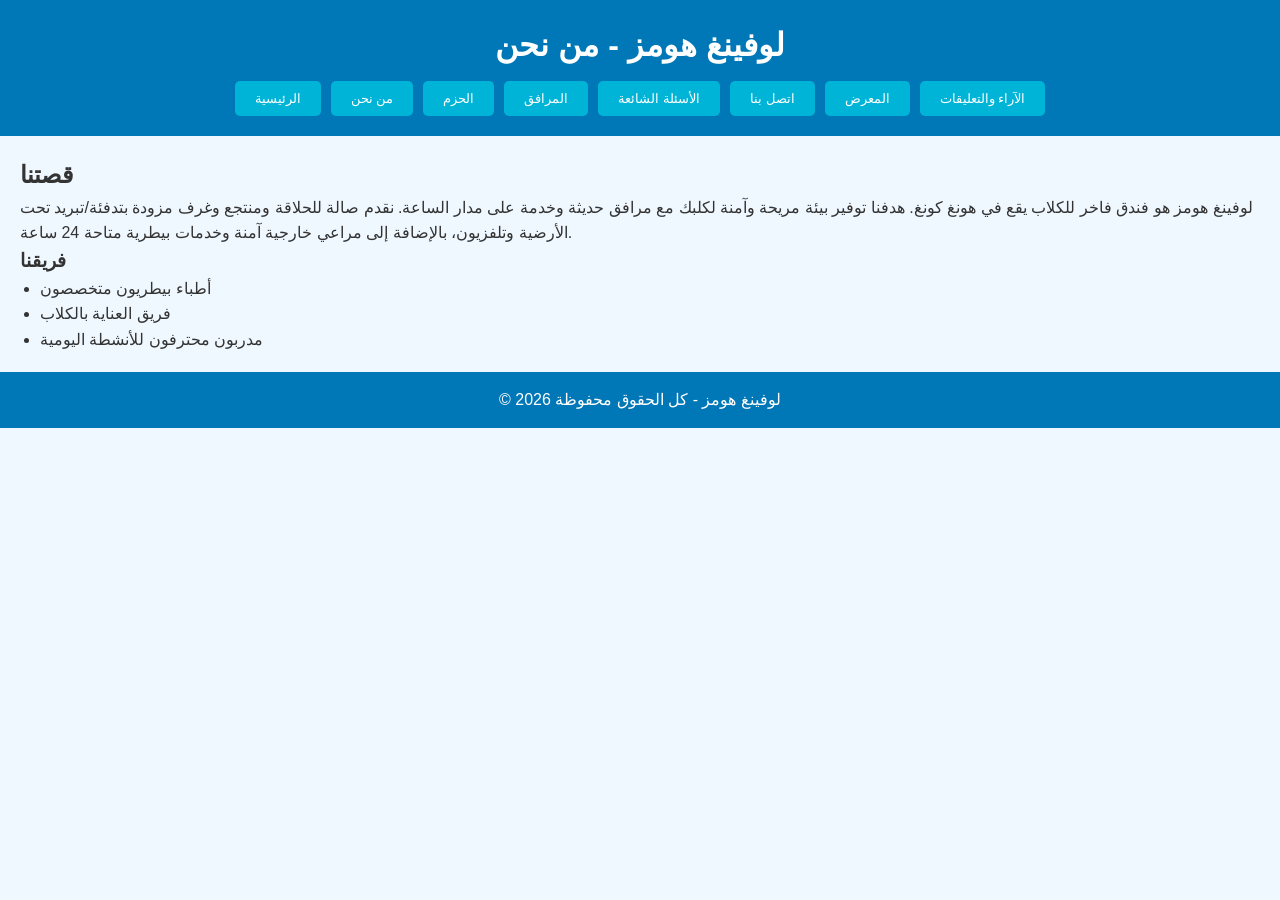
<file: about.html>
<!DOCTYPE html>
<html lang="ar">
<head>
    <meta charset="UTF-8">
    <meta name="viewport" content="width=device-width, initial-scale=1.0">
    <title>من نحن - لوفينغ هومز</title>
    <link rel="stylesheet" href="style.css">
</head>
<body>
<header>
    <h1>لوفينغ هومز - من نحن</h1>
    <nav>
        <button onclick="location.href='index.html'">الرئيسية</button>
        <button onclick="location.href='about.html'">من نحن</button>
        <button onclick="location.href='packages.html'">الحزم</button>
        <button onclick="location.href='facilities.html'">المرافق</button>
        <button onclick="location.href='faq.html'">الأسئلة الشائعة</button>
        <button onclick="location.href='contact.html'">اتصل بنا</button>
        <button onclick="location.href='gallery.html'">المعرض</button>
        <button onclick="location.href='reviews.html'">الآراء والتعليقات</button>
    </nav>
</header>

<main>
    <h2>قصتنا</h2>
    <p>لوفينغ هومز هو فندق فاخر للكلاب يقع في هونغ كونغ. هدفنا توفير بيئة مريحة وآمنة لكلبك مع مرافق حديثة وخدمة على مدار الساعة. نقدم صالة للحلاقة ومنتجع وغرف مزودة بتدفئة/تبريد تحت الأرضية وتلفزيون، بالإضافة إلى مراعي خارجية آمنة وخدمات بيطرية متاحة 24 ساعة.</p>
    
    <h3>فريقنا</h3>
    <ul>
        <li>أطباء بيطريون متخصصون</li>
        <li>فريق العناية بالكلاب</li>
        <li>مدربون محترفون للأنشطة اليومية</li>
    </ul>
</main>

<footer>
    <p>© 2026 لوفينغ هومز - كل الحقوق محفوظة</p>
</footer>
</body>
</html>
</file>
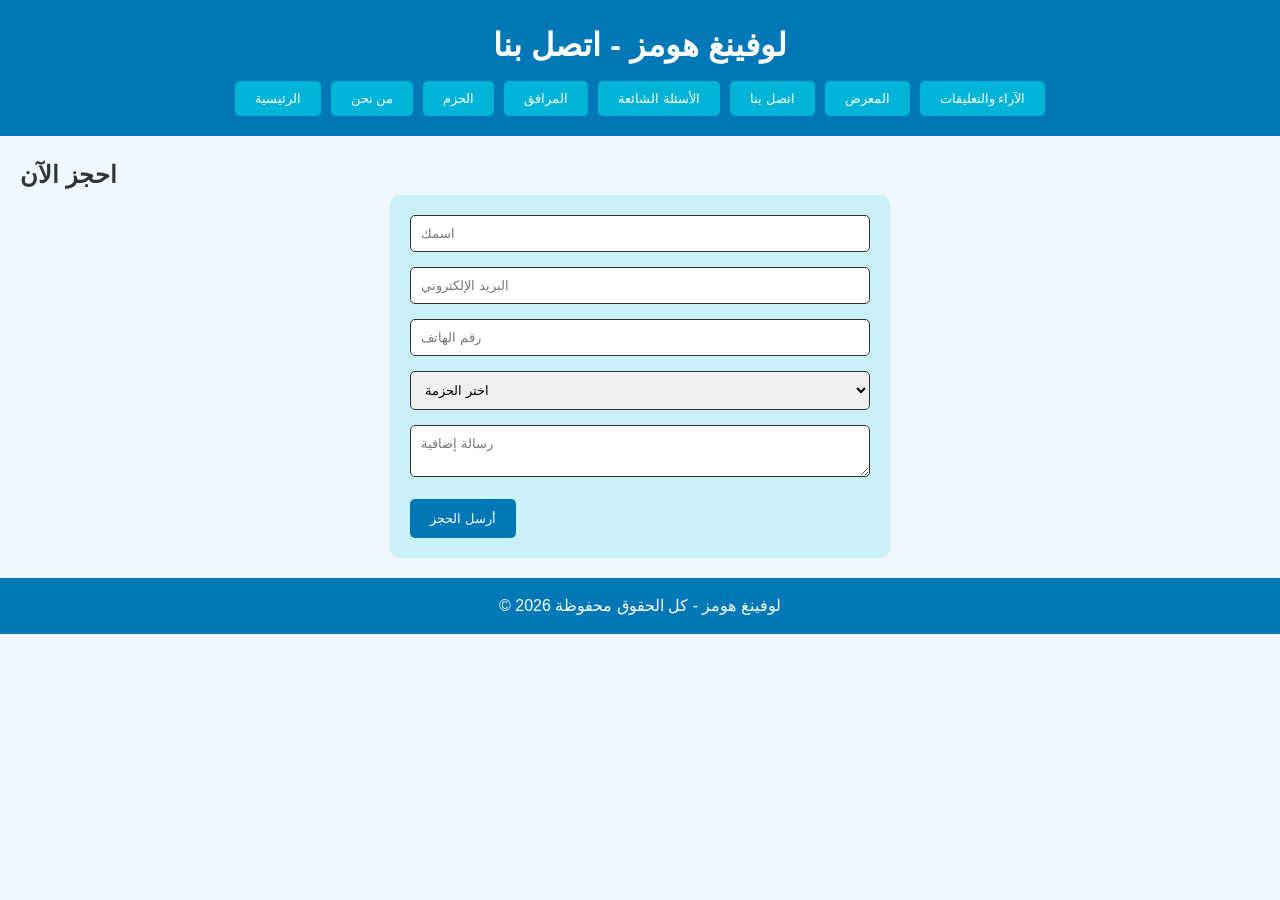
<file: contact.html>
<!DOCTYPE html>
<html lang="ar">
<head>
    <meta charset="UTF-8">
    <meta name="viewport" content="width=device-width, initial-scale=1.0">
    <title>اتصل بنا - لوفينغ هومز</title>
    <link rel="stylesheet" href="style.css">
    <script src="script.js" defer></script>
</head>
<body>
    <header>
        <h1>لوفينغ هومز - اتصل بنا</h1>
        <nav>
            <button onclick="location.href='index.html'">الرئيسية</button>
            <button onclick="location.href='about.html'">من نحن</button>
            <button onclick="location.href='packages.html'">الحزم</button>
            <button onclick="location.href='facilities.html'">المرافق</button>
            <button onclick="location.href='faq.html'">الأسئلة الشائعة</button>
            <button onclick="location.href='contact.html'">اتصل بنا</button>
            <button onclick="location.href='gallery.html'">المعرض</button>
            <button onclick="location.href='reviews.html'">الآراء والتعليقات</button>
        </nav>
    </header>

    <main>
        <h2>احجز الآن</h2>
        <form id="bookingForm">
            <input type="text" id="name" placeholder="اسمك" required>
            <input type="email" id="email" placeholder="البريد الإلكتروني" required>
            <input type="tel" id="phone" placeholder="رقم الهاتف" required>
            <select id="package" required>
                <option value="">اختر الحزمة</option>
                <option value="premium">المميزة</option>
                <option value="classic">الكلاسيكية</option>
                <option value="daily">اليوم</option>
            </select>
            <textarea id="message" placeholder="رسالة إضافية"></textarea>
            <button type="submit">أرسل الحجز</button>
        </form>
    </main>

    <footer>
        <p>© 2026 لوفينغ هومز - كل الحقوق محفوظة</p>
    </footer>
</body>
</html>
</file>
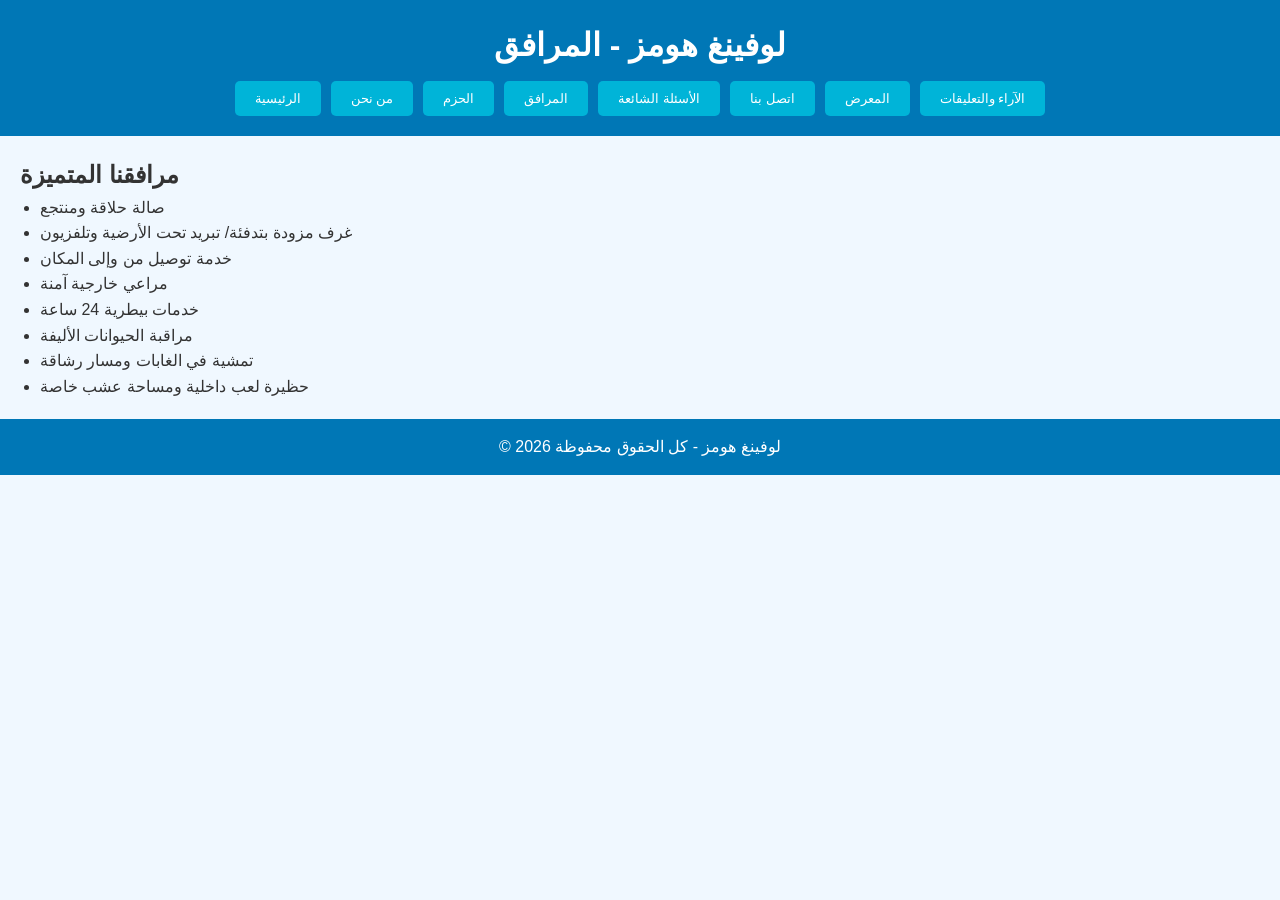
<file: facilities.html>
<!DOCTYPE html>
<html lang="ar">
<head>
    <meta charset="UTF-8">
    <meta name="viewport" content="width=device-width, initial-scale=1.0">
    <title>المرافق - لوفينغ هومز</title>
    <link rel="stylesheet" href="style.css">
</head>
<body>
<header>
    <h1>لوفينغ هومز - المرافق</h1>
    <nav>
        <button onclick="location.href='index.html'">الرئيسية</button>
        <button onclick="location.href='about.html'">من نحن</button>
        <button onclick="location.href='packages.html'">الحزم</button>
        <button onclick="location.href='facilities.html'">المرافق</button>
        <button onclick="location.href='faq.html'">الأسئلة الشائعة</button>
        <button onclick="location.href='contact.html'">اتصل بنا</button>
        <button onclick="location.href='gallery.html'">المعرض</button>
        <button onclick="location.href='reviews.html'">الآراء والتعليقات</button>
    </nav>
</header>

<main>
    <h2>مرافقنا المتميزة</h2>
    <ul>
        <li>صالة حلاقة ومنتجع</li>
        <li>غرف مزودة بتدفئة/ تبريد تحت الأرضية وتلفزيون</li>
        <li>خدمة توصيل من وإلى المكان</li>
        <li>مراعي خارجية آمنة</li>
        <li>خدمات بيطرية 24 ساعة</li>
        <li>مراقبة الحيوانات الأليفة</li>
        <li>تمشية في الغابات ومسار رشاقة</li>
        <li>حظيرة لعب داخلية ومساحة عشب خاصة</li>
    </ul>
</main>

<footer>
    <p>© 2026 لوفينغ هومز - كل الحقوق محفوظة</p>
</footer>
</body>
</html>
</file>
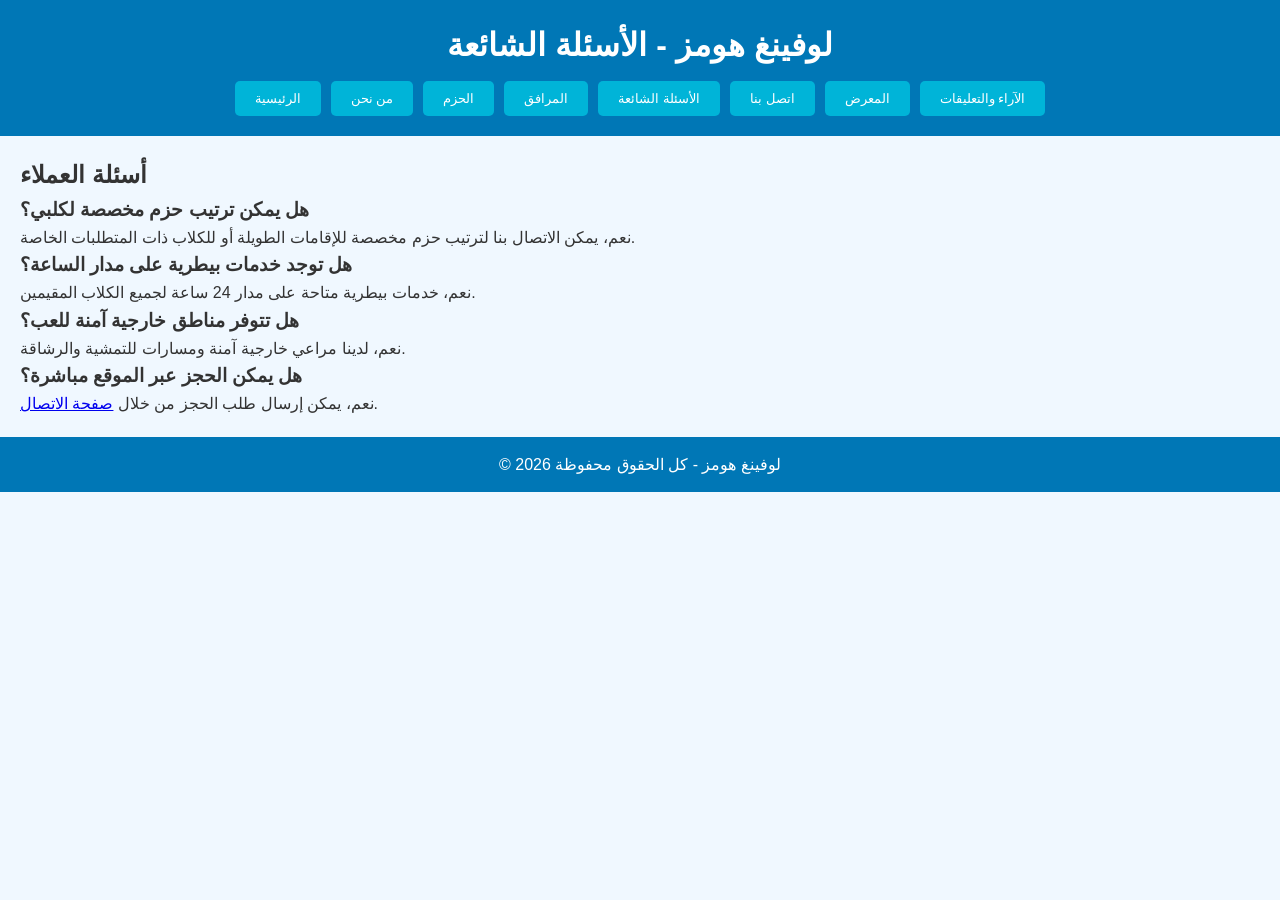
<file: faq.html>
<!DOCTYPE html>
<html lang="ar">
<head>
    <meta charset="UTF-8">
    <meta name="viewport" content="width=device-width, initial-scale=1.0">
    <title>الأسئلة الشائعة - لوفينغ هومز</title>
    <link rel="stylesheet" href="style.css">
</head>
<body>
<header>
    <h1>لوفينغ هومز - الأسئلة الشائعة</h1>
    <nav>
        <button onclick="location.href='index.html'">الرئيسية</button>
        <button onclick="location.href='about.html'">من نحن</button>
        <button onclick="location.href='packages.html'">الحزم</button>
        <button onclick="location.href='facilities.html'">المرافق</button>
        <button onclick="location.href='faq.html'">الأسئلة الشائعة</button>
        <button onclick="location.href='contact.html'">اتصل بنا</button>
        <button onclick="location.href='gallery.html'">المعرض</button>
        <button onclick="location.href='reviews.html'">الآراء والتعليقات</button>
    </nav>
</header>

<main>
    <h2>أسئلة العملاء</h2>
    <h3>هل يمكن ترتيب حزم مخصصة لكلبي؟</h3>
    <p>نعم، يمكن الاتصال بنا لترتيب حزم مخصصة للإقامات الطويلة أو للكلاب ذات المتطلبات الخاصة.</p>

    <h3>هل توجد خدمات بيطرية على مدار الساعة؟</h3>
    <p>نعم، خدمات بيطرية متاحة على مدار 24 ساعة لجميع الكلاب المقيمين.</p>

    <h3>هل تتوفر مناطق خارجية آمنة للعب؟</h3>
    <p>نعم، لدينا مراعي خارجية آمنة ومسارات للتمشية والرشاقة.</p>

    <h3>هل يمكن الحجز عبر الموقع مباشرة؟</h3>
    <p>نعم، يمكن إرسال طلب الحجز من خلال <a href="contact.html">صفحة الاتصال</a>.</p>
</main>

<footer>
    <p>© 2026 لوفينغ هومز - كل الحقوق محفوظة</p>
</footer>
</body>
</html>
</file>
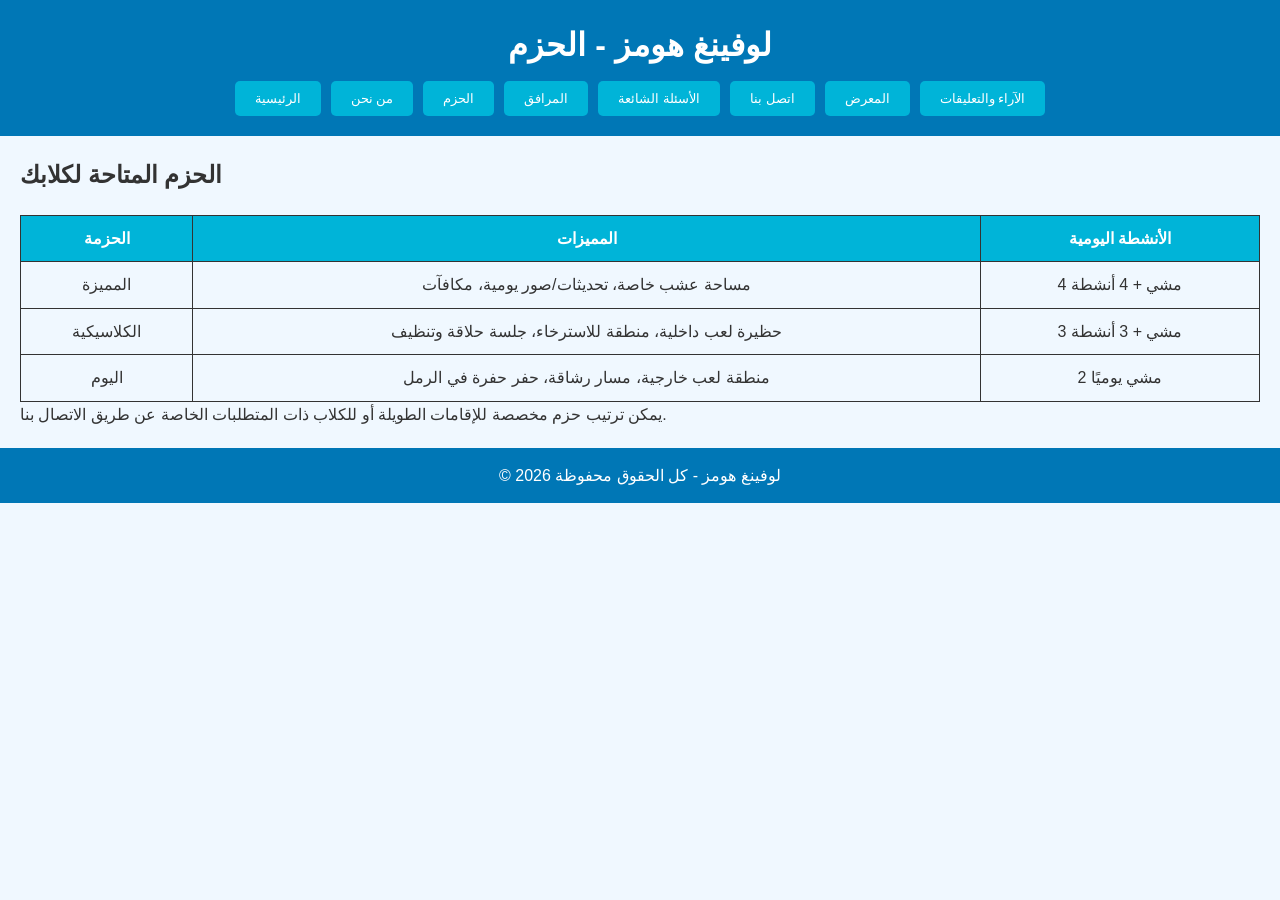
<file: packages.html>
<!DOCTYPE html>
<html lang="ar">
<head>
    <meta charset="UTF-8">
    <meta name="viewport" content="width=device-width, initial-scale=1.0">
    <title>الحزم - لوفينغ هومز</title>
    <link rel="stylesheet" href="style.css">
</head>
<body>
    <header>
        <h1>لوفينغ هومز - الحزم</h1>
        <nav>
            <button onclick="location.href='index.html'">الرئيسية</button>
            <button onclick="location.href='about.html'">من نحن</button>
            <button onclick="location.href='packages.html'">الحزم</button>
            <button onclick="location.href='facilities.html'">المرافق</button>
            <button onclick="location.href='faq.html'">الأسئلة الشائعة</button>
            <button onclick="location.href='contact.html'">اتصل بنا</button>
            <button onclick="location.href='gallery.html'">المعرض</button>
            <button onclick="location.href='reviews.html'">الآراء والتعليقات</button>
        </nav>
    </header>

    <main>
        <h2>الحزم المتاحة لكلابك</h2>
        <table>
            <tr>
                <th>الحزمة</th>
                <th>المميزات</th>
                <th>الأنشطة اليومية</th>
            </tr>
            <tr>
                <td>المميزة</td>
                <td>مساحة عشب خاصة، تحديثات/صور يومية، مكافآت</td>
                <td>4 مشي + 4 أنشطة</td>
            </tr>
            <tr>
                <td>الكلاسيكية</td>
                <td>حظيرة لعب داخلية، منطقة للاسترخاء، جلسة حلاقة وتنظيف</td>
                <td>3 مشي + 3 أنشطة</td>
            </tr>
            <tr>
                <td>اليوم</td>
                <td>منطقة لعب خارجية، مسار رشاقة، حفر حفرة في الرمل</td>
                <td>2 مشي يوميًا</td>
            </tr>
        </table>

        <p>يمكن ترتيب حزم مخصصة للإقامات الطويلة أو للكلاب ذات المتطلبات الخاصة عن طريق الاتصال بنا.</p>
    </main>

    <footer>
        <p>© 2026 لوفينغ هومز - كل الحقوق محفوظة</p>
    </footer>
</body>
</html>
</file>
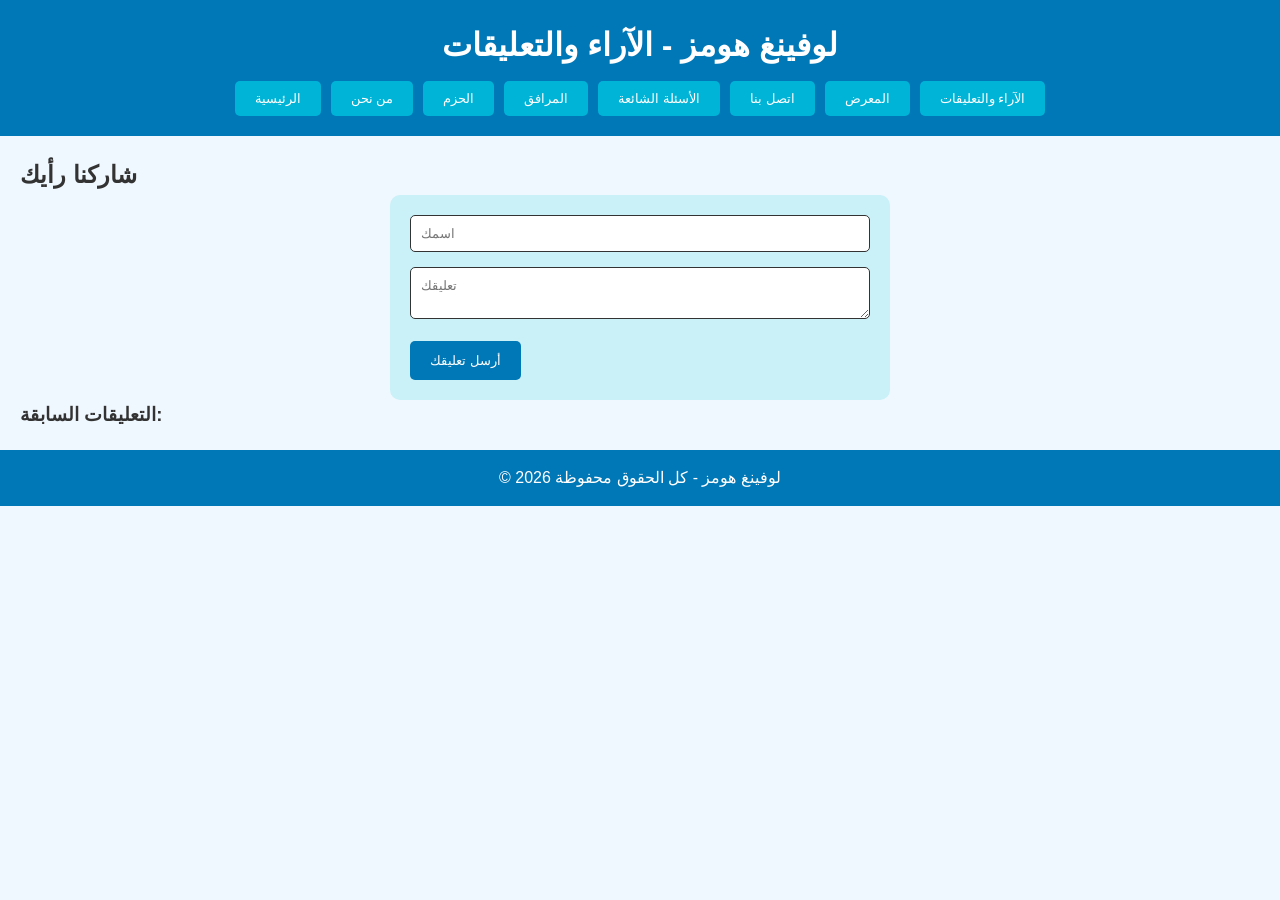
<file: reviews.html>
<!DOCTYPE html>
<html lang="ar">
<head>
    <meta charset="UTF-8">
    <meta name="viewport" content="width=device-width, initial-scale=1.0">
    <title>الآراء والتعليقات - لوفينغ هومز</title>
    <link rel="stylesheet" href="style.css">
    <script>
        function submitReview() {
            const name = document.getElementById('reviewName').value;
            const comment = document.getElementById('reviewComment').value;
            if(name && comment){
                const container = document.getElementById('reviewsContainer');
                const div = document.createElement('div');
                div.style.border = "1px solid #333";
                div.style.padding = "10px";
                div.style.margin = "10px 0";
                div.style.borderRadius = "5px";
                div.innerHTML = `<strong>${name}</strong><p>${comment}</p>`;
                container.appendChild(div);
                alert("تم إرسال تعليقك بنجاح!");
                document.getElementById('reviewForm').reset();
            } else {
                alert("يرجى ملء جميع الحقول!");
            }
        }
    </script>
</head>
<body>
<header>
    <h1>لوفينغ هومز - الآراء والتعليقات</h1>
    <nav>
        <button onclick="location.href='index.html'">الرئيسية</button>
        <button onclick="location.href='about.html'">من نحن</button>
        <button onclick="location.href='packages.html'">الحزم</button>
        <button onclick="location.href='facilities.html'">المرافق</button>
        <button onclick="location.href='faq.html'">الأسئلة الشائعة</button>
        <button onclick="location.href='contact.html'">اتصل بنا</button>
        <button onclick="location.href='gallery.html'">المعرض</button>
        <button onclick="location.href='reviews.html'">الآراء والتعليقات</button>
    </nav>
</header>

<main>
    <h2>شاركنا رأيك</h2>
    <form id="reviewForm" onsubmit="event.preventDefault(); submitReview();">
        <input type="text" id="reviewName" placeholder="اسمك" required>
        <textarea id="reviewComment" placeholder="تعليقك" required></textarea>
        <button type="submit">أرسل تعليقك</button>
    </form>

    <h3>التعليقات السابقة:</h3>
    <div id="reviewsContainer"></div>
</main>

<footer>
    <p>© 2026 لوفينغ هومز - كل الحقوق محفوظة</p>
</footer>
</body>
</html>
</file>
<file: style.css>
/* إعادة ضبط بعض التنسيقات الأساسية */
* {
    margin: 0;
    padding: 0;
    box-sizing: border-box;
    font-family: Arial, sans-serif;
}

body {
    background-color: #f0f8ff;
    color: #333;
    line-height: 1.6;
}

header {
    background-color: #0077b6;
    color: #fff;
    padding: 20px;
    text-align: center;
}

header h1 {
    margin-bottom: 10px;
}

nav {
    display: flex;
    flex-wrap: wrap;
    justify-content: center;
    gap: 10px;
}

nav button {
    background-color: #00b4d8;
    border: none;
    color: white;
    padding: 10px 20px;
    cursor: pointer;
    border-radius: 5px;
    transition: 0.3s;
}

nav button:hover {
    background-color: #0096c7;
}

main {
    padding: 20px;
}

.hero {
    text-align: center;
    padding: 40px 20px;
    background-image: url('dog-hotel.jpg');
    background-size: cover;
    color: #fff;
    border-radius: 10px;
    margin-bottom: 20px;
}

.hero button {
    padding: 15px 30px;
    margin-top: 20px;
    background-color: #ffb703;
    color: #fff;
    border: none;
    border-radius: 8px;
    cursor: pointer;
    font-size: 16px;
}

.hero button:hover {
    background-color: #fb8500;
}

section {
    margin-bottom: 30px;
}

ul {
    list-style-type: disc;
    margin-left: 20px;
}

footer {
    text-align: center;
    padding: 15px;
    background-color: #0077b6;
    color: #fff;
}

/* جدول الحزم */
table {
    width: 100%;
    border-collapse: collapse;
    margin-top: 20px;
}

table, th, td {
    border: 1px solid #333;
}

th, td {
    padding: 10px;
    text-align: center;
}

th {
    background-color: #00b4d8;
    color: #fff;
}

/* تنسيق النماذج */
form {
    max-width: 500px;
    margin: auto;
    background-color: #caf0f8;
    padding: 20px;
    border-radius: 10px;
}

form input, form select, form textarea {
    width: 100%;
    padding: 10px;
    margin-bottom: 15px;
    border-radius: 5px;
    border: 1px solid #333;
}

form button {
    background-color: #0077b6;
    color: #fff;
    border: none;
    padding: 12px 20px;
    cursor: pointer;
    border-radius: 5px;
}

form button:hover {
    background-color: #0096c7;
}

/* استجابة للجوال */
@media(max-width: 768px) {
    nav {
        flex-direction: column;
    }

    .hero {
        padding: 20px 10px;
    }
}
</file>
